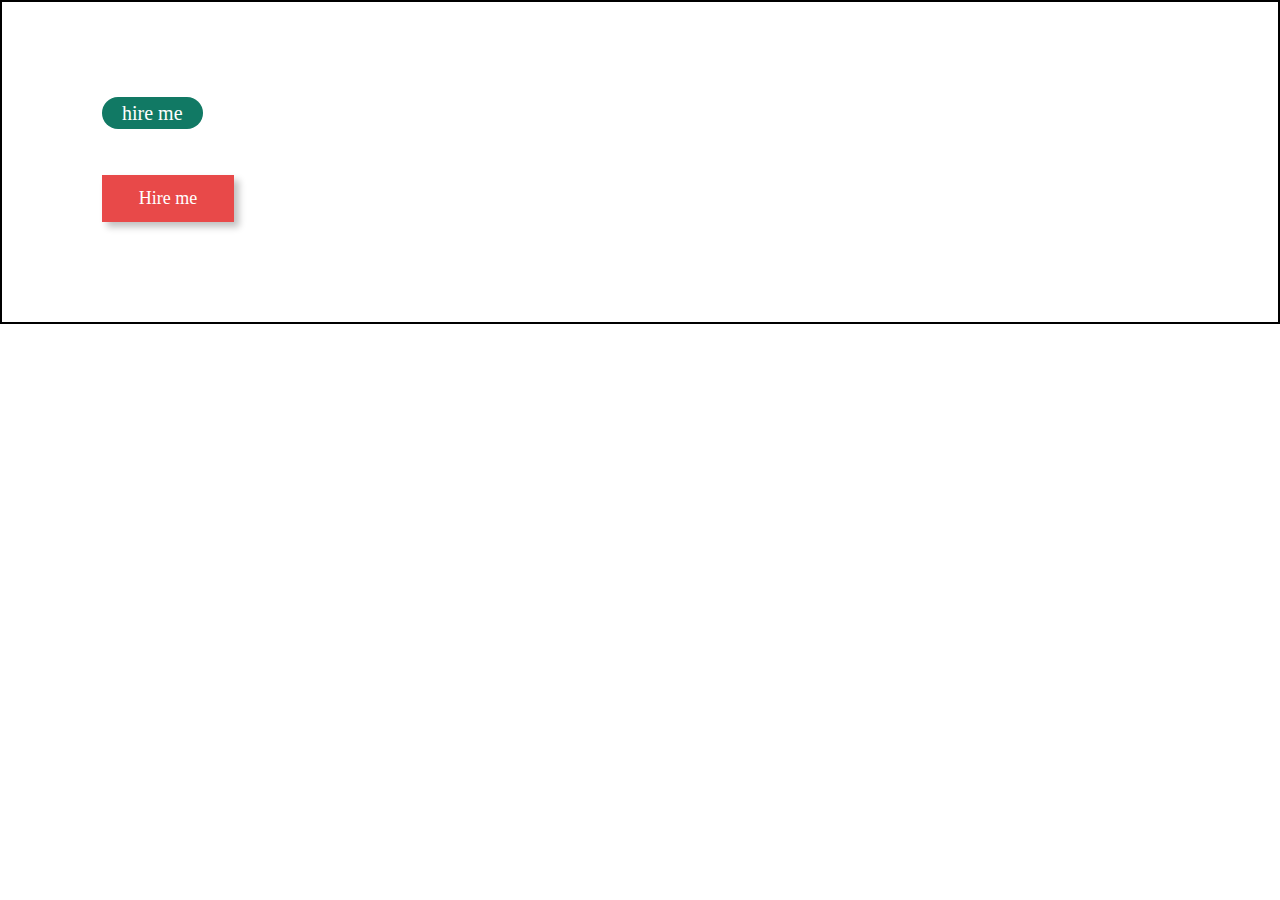
<file: test.html>
<!DOCTYPE html>
<html lang="en">
<head>
    <meta charset="UTF-8">
    <meta name="viewport" content="width=device-width, initial-scale=1.0">
    <title>Document</title>
    <link rel="stylesheet" href="./test.css">
</head>
<body>
    <div>
         <a href="">hire me</a>
    </div>
   



   <div>
    <div class="pink-button">Hire me</div>
   </div>
        
    







</body>
</html>
</file>
<file: test.css>
*{
   margin: 0;
   padding: 0;
   box-sizing: border-box;
}

body{
   padding: 100px;
   border: 2px solid black;
   display: flex;
   flex-direction: column;
   flex-wrap: wrap;
  

   
   gap: 50px;

}
a{
   
   font-size: 20px;
   padding: 5px 20px;
   border-radius: 20px;
   text-align: center;
   text-decoration: none;
   background-color: #117964;
   color: white;
   font-weight: 500;
}

a:hover{
   font-weight: 600;
   transition: 1s;
}

/* ***********  pink buton ***************** */
.pink-button{

 
   
  display: inline-block;
  color: white;
  background-color: #e84949;
  padding: 0.8rem 2.3rem;
  font-size: 18px ;
  box-shadow: 5px 5px 7px 0px #0000003f;
  position: relative;
  z-index: 2;
  
}


.pink-button::before
{content: "";
 background-color: rgba(0, 0, 0, 0.534);
 position: absolute;
 top: 0.1rem;
 bottom: 0.1rem;
 left: 0;
 right: 0.1rem;
  z-index: -1;
 transform: scaleX(0);
 transform-origin: left;

 transition: ALL 0.7s ;

 
}

.pink-button:hover::before
{
  transform: scaleX(1);
  
}
</file>
